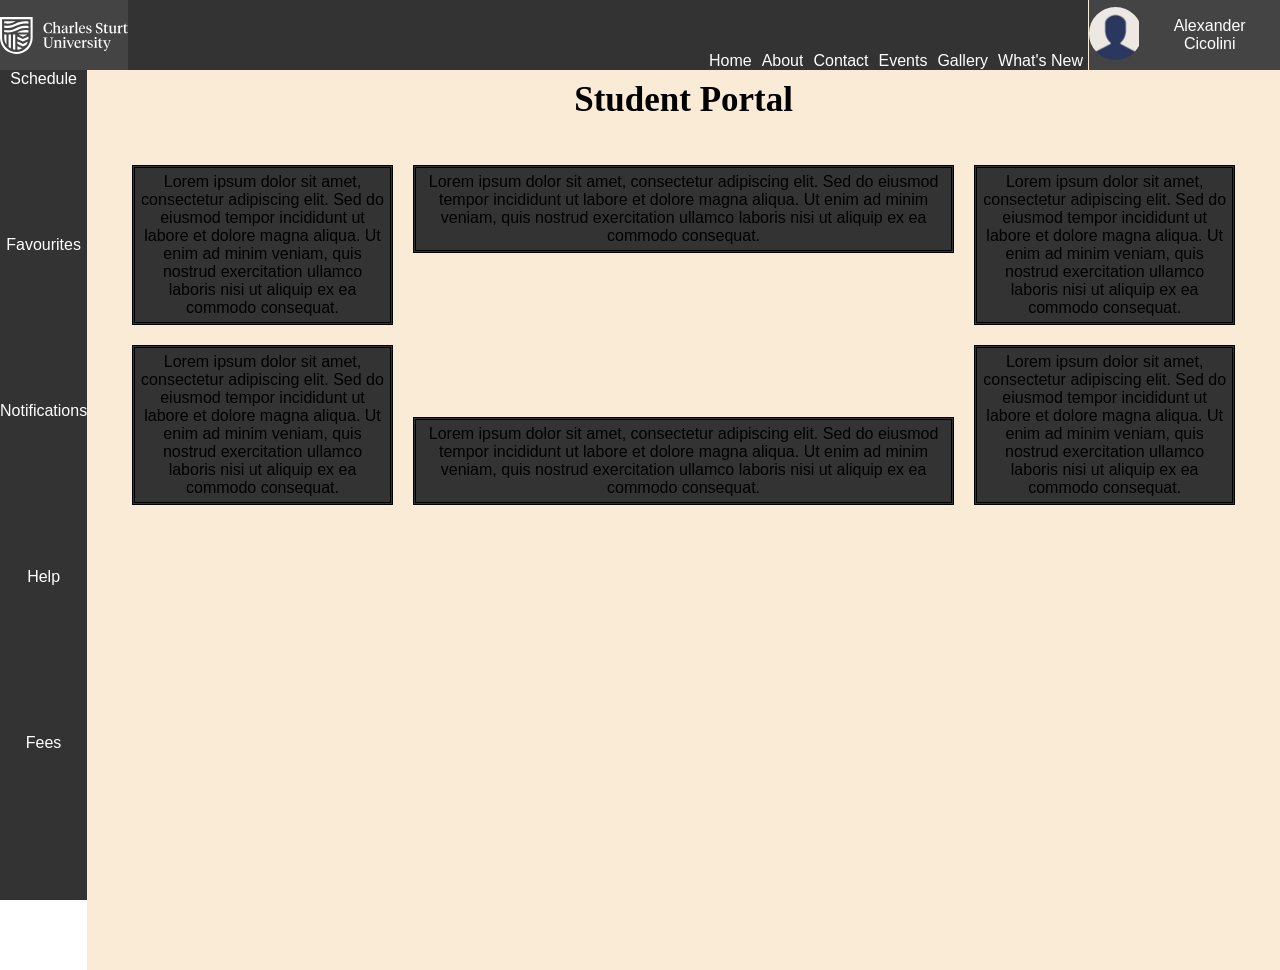
<file: HTML/Index.html>
<!DOCTYPE html>

<html lang="en">
<head>
    <link rel="icon" href="media/favicon.png" type="image/x-icon">
    <meta charset="UTF-8">
    <title>USS Event Website</title>
    <link rel="stylesheet" href="../CSS/General.css">
    <link rel="stylesheet" href="../CSS/Header.css">
    <link rel="stylesheet" href="../CSS/MainContent.css">
    <link rel="stylesheet" href="../CSS/Sidebar.css">
</head>

<!--#######################################################################################################-->
<!--#################################       Navigation bar        ########################################-->
<!--#######################################################################################################-->

<body>
    <section itemscope itemtype="http://schema.org/Organization">
        <header>
            <div id="LogoIconDiv">
                <img id="LogoIcon" src="Media/CSU_logo_white.svg" alt="School Logo">
            </div>    

            <nav itemscope itemtype="http://schema.org/SiteNavigationElement" id="HeaderNav">
                <div id="HeaderNavDiv">
                    <!--Insert desgin here-->
                </div>
                    
                <section id="HeaderNavSec">
                    <ul>
                        <li><a href="Index.html" target="_self">Home</a></li>
                        <li><a href="About.html" target="_self">About</a></li>
                        <li><a href="Contact.html" target="_self">Contact</a></li>
                        <li><a href="Events.html" target="_self">Events</a></li>
                        <li><a href="Gallery.html" target="_self">Gallery</a></li>
                        <li><a href="What's new.html" target="_self">What's New</a></li>
                    </ul>
                </section>
            </nav>



            <div id="ProfileDiv">
                <a href="Profile.html"><img id="ProfileIcon" src="Media\profile-pic.jpg" alt="Profile"></a>
                <a href="Profile.html"><p  id="ProfileUsername">Alexander Cicolini</p> <!--if logged in, should change to user's name--></a>

                
            </div>
        
        </header>

<!--########################################################################################################-->
        <div id="MainContainer">


<!--########################################################################################################-->
<!--####################################      SideBar       ################################################-->
<!--########################################################################################################-->


            <aside id="SideBar"> 
                <nav itemscope itemtype="http://schema.org/SiteNavigationElement"><!--flex-->
                    <ul>
                        <li><a href="Schedule.html" target="_self">Schedule</a></li> 
                        <li><a href="Favourites.html" target="_self">Favourites</a></li>
                        <li><a href="Notifications.html" target="_self">Notifications</a></li>
                        <li><a href="Student Help.html" target="_self">Help</a></li>                        
                        <li><a href="Fees.html" target="_self">Fees</a></li>
                    </ul>
                </nav>
            </aside>
        

<!--#######################################################################################################-->


            <main>

                <h2>Student Portal</h2>

                <div id="Columns">

                    <div id="Column1">
                        <div class="Box">
                            <p>Lorem ipsum dolor sit amet, consectetur adipiscing elit. Sed do eiusmod tempor incididunt ut labore et dolore magna aliqua. Ut enim ad minim veniam, quis nostrud exercitation ullamco laboris nisi ut aliquip ex ea commodo consequat.</p>
                        </div>

                        <div class="Box">
                            <p>Lorem ipsum dolor sit amet, consectetur adipiscing elit. Sed do eiusmod tempor incididunt ut labore et dolore magna aliqua. Ut enim ad minim veniam, quis nostrud exercitation ullamco laboris nisi ut aliquip ex ea commodo consequat.</p>
                        </div>
                    </div>

                    <div id="Column2">
                        <div class="Box">
                            <p>Lorem ipsum dolor sit amet, consectetur adipiscing elit. Sed do eiusmod tempor incididunt ut labore et dolore magna aliqua. Ut enim ad minim veniam, quis nostrud exercitation ullamco laboris nisi ut aliquip ex ea commodo consequat.</p>
                        </div>

                        <div class="Box">
                            <p>Lorem ipsum dolor sit amet, consectetur adipiscing elit. Sed do eiusmod tempor incididunt ut labore et dolore magna aliqua. Ut enim ad minim veniam, quis nostrud exercitation ullamco laboris nisi ut aliquip ex ea commodo consequat.</p>
                        </div>
                    </div>

                    <div id="Column3">
                        <div class="Box">
                            <p>Lorem ipsum dolor sit amet, consectetur adipiscing elit. Sed do eiusmod tempor incididunt ut labore et dolore magna aliqua. Ut enim ad minim veniam, quis nostrud exercitation ullamco laboris nisi ut aliquip ex ea commodo consequat.</p>
                        </div>

                        <div class="Box">
                            <p>Lorem ipsum dolor sit amet, consectetur adipiscing elit. Sed do eiusmod tempor incididunt ut labore et dolore magna aliqua. Ut enim ad minim veniam, quis nostrud exercitation ullamco laboris nisi ut aliquip ex ea commodo consequat.</p>
                        </div>
                    </div>

                </div>
            </main>

        </div>

<!--#######################################################################################################-->


    </section>
</body>
</file>
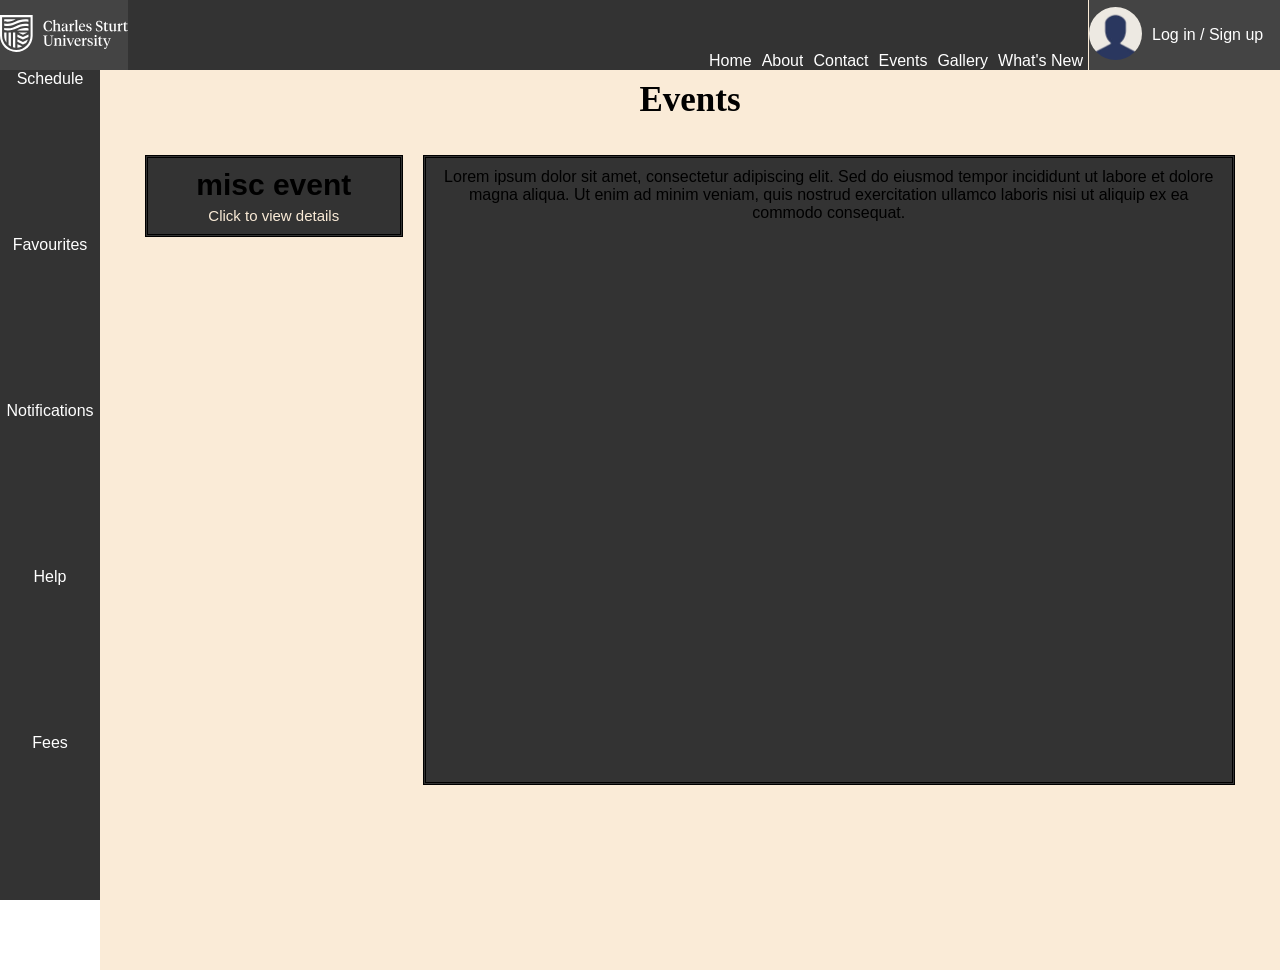
<file: HTML/Events.html>
<!DOCTYPE html>

<html lang="en">
<head>
    <link rel="icon" href="media/favicon.png" type="image/x-icon">
    <meta charset="UTF-8">
    <title>USS Event Website</title>
    <link rel="stylesheet" href="../CSS/Main/General.css">
    <link rel="stylesheet" href="../CSS/Main/Header.css">
    <link rel="stylesheet" href="../CSS/Main/Sidebar.css">
    <link rel="stylesheet" href="../CSS/EventsContent.css">
</head>

<!--#######################################################################################################-->
<!--#################################       Navigation bar        ########################################-->
<!--#######################################################################################################-->

<body>
    <section itemscope itemtype="http://schema.org/Organization">
        <header>
            <div id="LogoIconDiv">
                <a href="Index.html"><img id="LogoIcon" src="Media/CSU_logo_white.svg" alt="School Logo"></a>
            </div>  

            <nav itemscope itemtype="http://schema.org/SiteNavigationElement" id="HeaderNav">
                <div id="HeaderNavDiv">
                    <!--Insert desgin here-->
                </div>
                    
                <section id="HeaderNavSec">
                    <ul>
                        <li><a href="Index.html" target="_self">Home</a></li>
                        <li><a href="About.html" target="_self">About</a></li>
                        <li><a href="Contact.html" target="_self">Contact</a></li>
                        <li><a href="Events.html" target="_self">Events</a></li>
                        <li><a href="Gallery.html" target="_self">Gallery</a></li>
                        <li><a href="What's new.html" target="_self">What's New</a></li>
                    </ul>
                </section>
            </nav>



            <div id="ProfileDiv">
                <a href="Profile.html"><img id="ProfileIcon" src="Media\profile-pic.jpg" alt="Profile"></a>
                <a href="Log in.html"><p  id="ProfileUsername">Log in / Sign up</p> <!--if logged in, should change to user's name--></a>

                
            </div>
        
        </header>

<!--########################################################################################################-->
        <div id="MainContainer">


<!--########################################################################################################-->
<!--####################################      SideBar       ################################################-->
<!--########################################################################################################-->


            <aside id="SideBar"> 
                <nav itemscope itemtype="http://schema.org/SiteNavigationElement"><!--flex-->
                    <ul>
                        <li><a href="Schedule.html" target="_self">Schedule</a></li> 
                        <li><a href="Favourites.html" target="_self">Favourites</a></li>
                        <li><a href="Notifications.html" target="_self">Notifications</a></li>
                        <li><a href="Student Help.html" target="_self">Help</a></li>                        
                        <li><a href="Fees.html" target="_self">Fees</a></li>
                    </ul>
                </nav>
            </aside>
        

<!--#######################################################################################################-->


            <main>

                <h2>Events</h2>

                <div id="Columns">

                    <div id="Column1">
                        <div id="EventBox">
                            <div id="EventWrapper">
                                <div class="Event" onclick="toggleEvent(this)">
                                    <h3>misc event</h3>
                                        <div class="Event-summary-preview">Click to view details</div>
                                            <div class="Event-dropdown">
                                                <div class="EventDetails">
                                                    <p>Date: Oct 12, 2026</p>
                                                    <p>Time: 2:00pm - 4:00pm</p>
                                                    <p>Location: Building 12, Room01</p>
                                                    <p>Description: Lorem ipsum dolor sit amet, consectetur adipiscing elit. Sed do eiusmod tempor incididunt ut labore et dolore magna aliqua. Ut enim ad minim veniam, quis nostrud exercitation ullamco laboris nisi ut aliquip ex ea commodo consequat.</p>
                                                </div>
                                            </div>

                                </div>



                                
                            </div>
                        </div>

                    </div>

                    <div id="Column2">
                        <div class="Box">
                            <div id="Calender">
                                <p>Lorem ipsum dolor sit amet, consectetur adipiscing elit. Sed do eiusmod tempor incididunt ut labore et dolore magna aliqua. Ut enim ad minim veniam, quis nostrud exercitation ullamco laboris nisi ut aliquip ex ea commodo consequat.</p>
                            </div>
                        </div>

                    </div>

                </div>
            </main>

        </div>

<!--#######################################################################################################-->


    </section>
</body>
</file>
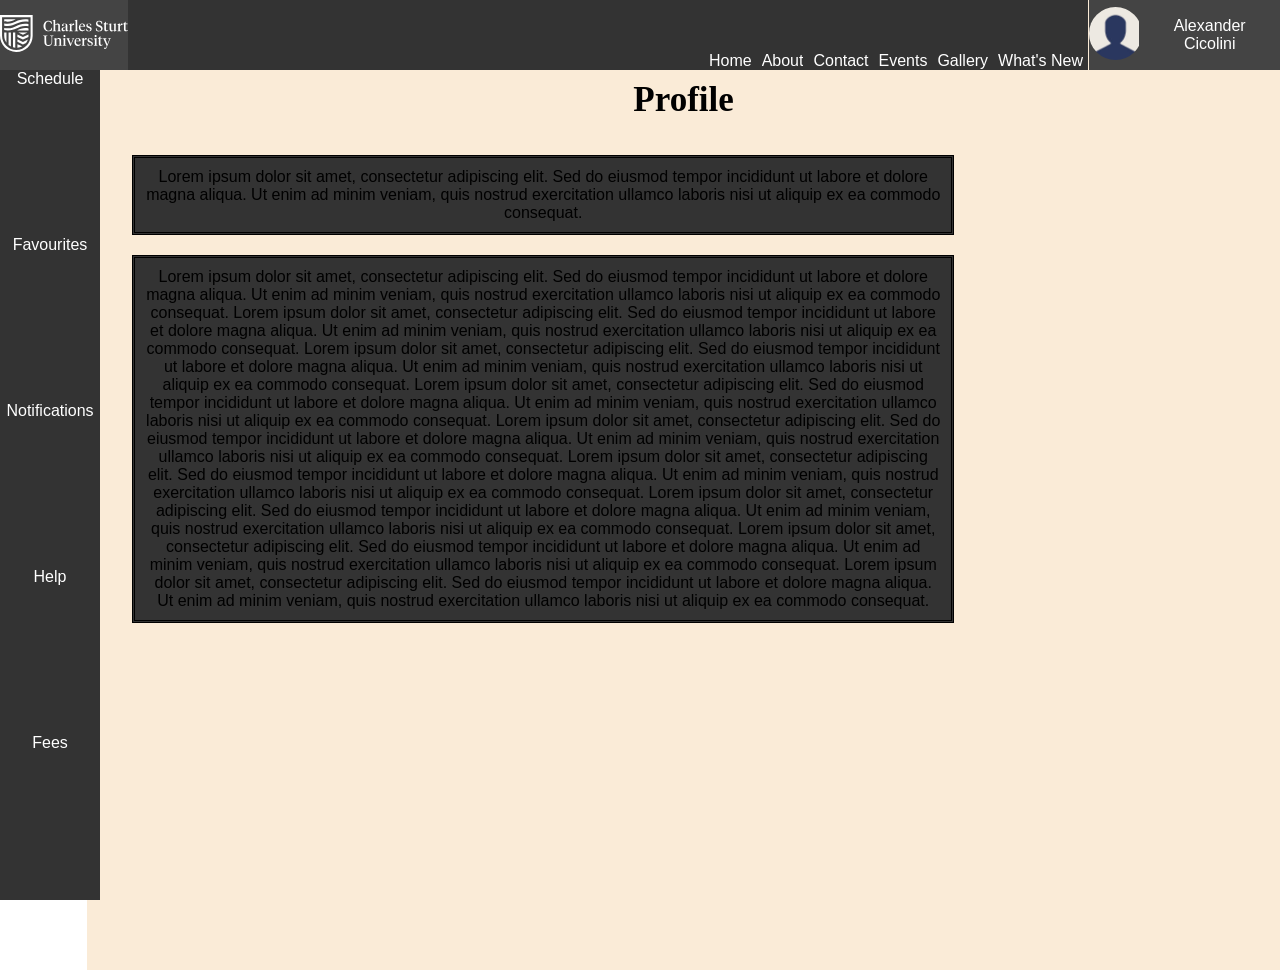
<file: HTML/Profile.html>
<!DOCTYPE html>

<html lang="en">
<head>
    <link rel="icon" href="media/favicon.png" type="image/x-icon">
    <meta charset="UTF-8">
    <title>USS Event Website</title>
    <link rel="stylesheet" href="../CSS/Main/General.css">
    <link rel="stylesheet" href="../CSS/Main/Header.css">
    <link rel="stylesheet" href="../CSS/ProfileContent.css">
    <link rel="stylesheet" href="../CSS/Main/Sidebar.css">
</head>

<body>

    <section itemscope itemtype="http://schema.org/Organization">
            <header>
                <div id="LogoIconDiv">
                    <a href="Index.html"><img id="LogoIcon" src="Media/CSU_logo_white.svg" alt="School Logo"></a>
                </div>      

                <nav itemscope itemtype="http://schema.org/SiteNavigationElement" id="HeaderNav">
                    <div id="HeaderNavDiv">
                        <!--Insert desgin here-->
                    </div>
                        
                    <section id="HeaderNavSec">
                        <ul>
                            <li><a href="Index.html" target="_self">Home</a></li>
                            <li><a href="About.html" target="_self">About</a></li>
                            <li><a href="Contact.html" target="_self">Contact</a></li>
                            <li><a href="Events.html" target="_self">Events</a></li>
                            <li><a href="Gallery.html" target="_self">Gallery</a></li>
                            <li><a href="What's new.html" target="_self">What's New</a></li>
                        </ul>
                    </section>
                </nav>



                <div id="ProfileDiv">
                    <a href="Profile.html"><img id="ProfileIcon" src="Media\profile-pic.jpg" alt="Profile"></a>
                    <a href="Profile.html"><p  id="ProfileUsername">Alexander Cicolini</p> <!--if logged in, should change to user's name--></a>
                </div>
            
            </header>

    <!--########################################################################################################-->
            <div id="MainContainer">


    <!--########################################################################################################-->
    <!--####################################      SideBar       ################################################-->
    <!--########################################################################################################-->


                <aside id="SideBar"> 
                    <nav itemscope itemtype="http://schema.org/SiteNavigationElement"><!--flex-->
                        <ul>
                            <li><a href="Schedule.html" target="_self">Schedule</a></li> 
                            <li><a href="Favourites.html" target="_self">Favourites</a></li>
                            <li><a href="Notifications.html" target="_self">Notifications</a></li>
                            <li><a href="Student Help.html" target="_self">Help</a></li>                        
                            <li><a href="Fees.html" target="_self">Fees</a></li>
                        </ul>
                    </nav>
                </aside>
            

    <!--#######################################################################################################-->


                <main>

                    <h2>Profile</h2>

                    <div id="Columns">

                        <div id="Column1">
                            <div class="Box">
                                <p>Lorem ipsum dolor sit amet, consectetur adipiscing elit. Sed do eiusmod tempor incididunt ut labore et dolore magna aliqua. Ut enim ad minim veniam, quis nostrud exercitation ullamco laboris nisi ut aliquip ex ea commodo consequat.</p>
                            </div>

                            <div class="Box">
                                <p>Lorem ipsum dolor sit amet, consectetur adipiscing elit. Sed do eiusmod tempor incididunt ut labore et dolore magna aliqua. Ut enim ad minim veniam, quis nostrud exercitation ullamco laboris nisi ut aliquip ex ea commodo consequat. Lorem ipsum dolor sit amet, consectetur adipiscing elit. Sed do eiusmod tempor incididunt ut labore et dolore magna aliqua. Ut enim ad minim veniam, quis nostrud exercitation ullamco laboris nisi ut aliquip ex ea commodo consequat. Lorem ipsum dolor sit amet, consectetur adipiscing elit. Sed do eiusmod tempor incididunt ut labore et dolore magna aliqua. Ut enim ad minim veniam, quis nostrud exercitation ullamco laboris nisi ut aliquip ex ea commodo consequat. Lorem ipsum dolor sit amet, consectetur adipiscing elit. Sed do eiusmod tempor incididunt ut labore et dolore magna aliqua. Ut enim ad minim veniam, quis nostrud exercitation ullamco laboris nisi ut aliquip ex ea commodo consequat. Lorem ipsum dolor sit amet, consectetur adipiscing elit. Sed do eiusmod tempor incididunt ut labore et dolore magna aliqua. Ut enim ad minim veniam, quis nostrud exercitation ullamco laboris nisi ut aliquip ex ea commodo consequat. Lorem ipsum dolor sit amet, consectetur adipiscing elit. Sed do eiusmod tempor incididunt ut labore et dolore magna aliqua. Ut enim ad minim veniam, quis nostrud exercitation ullamco laboris nisi ut aliquip ex ea commodo consequat. Lorem ipsum dolor sit amet, consectetur adipiscing elit. Sed do eiusmod tempor incididunt ut labore et dolore magna aliqua. Ut enim ad minim veniam, quis nostrud exercitation ullamco laboris nisi ut aliquip ex ea commodo consequat. Lorem ipsum dolor sit amet, consectetur adipiscing elit. Sed do eiusmod tempor incididunt ut labore et dolore magna aliqua. Ut enim ad minim veniam, quis nostrud exercitation ullamco laboris nisi ut aliquip ex ea commodo consequat. Lorem ipsum dolor sit amet, consectetur adipiscing elit. Sed do eiusmod tempor incididunt ut labore et dolore magna aliqua. Ut enim ad minim veniam, quis nostrud exercitation ullamco laboris nisi ut aliquip ex ea commodo consequat.  </p>
                            </div>
                        </div>

                    </div>
                </main>

            </div>

    <!--#######################################################################################################-->


        </section>
    
</body>
</file>
<file: CSS/General.css>
/**********************   LINKS   ***************************/

a:link {
    text-decoration: none;
    color: white;
}

a:hover {
    text-decoration: underline;
}

a:visited { /* placeholder */
    color: antiquewhite;
}


/*********************   GENERAL   **************************/

* {
    
    box-sizing: border-box;
    margin: 0;
    padding: 0;
    scrollbar-width: thin;
    overflow-x: hidden;

}


Body {
    /* Font styling */
    font-family: 'Roboto', sans-serif;
    font-size: 16px;

    /* positioning and layout */
    
    margin: 0;
    padding: 0%;

}

#MainContainer {
    /* Font styling */

    /* positioning and layout */
    text-align: center;
    margin: 0;
    display: flex;
    flex: 0 0 100%;
    justify-content: space-between;
}
</file>
<file: CSS/Header.css>
Header {
    /* Positioning & Fixed Pinning */
    position: fixed;
    top: 0; /* top only works for things that are using the position tag*/
    width: 100%;
    height: 70px; /* Gives it a rigid, predictable height */
    z-index: 1000; /* Keeps it layered above your content and sidebar */

    /* Layout */
    text-align: center;
    display: flex;
    justify-content: space-between;

    /* Background styling */
    background-color: #333;
}

#LogoIconDiv { /* general div for the logo icon, to make it clickable to go to home page (might just need tidy up) */
    /* positioning and layout */
    flex: 0 0 10%;
    display: flex;

    /* background styling */
    background-color: #444;
    justify-content: flex-start;
    align-items: center;

}

#LogoIcon { /* make clickabe to go to home page*/
    /* positioning and layout */
    height: 53px;
    flex: 1 0 100%;


}


#HeaderNav { /* flex container for the ul*/ /* troubleshoot */ 

    /* positioning and layout */
    flex: 0 0 75%;
    display: flex;



    /* background styling */

}

#HeaderNavDiv { /* flex container for the ul so it can be moved to the right towards the profile more */ /* troubleshoot */ 

    /* positioning and layout */
    height: 100%;
    flex: 0 0 60%;
    display: flex;

    /* background styling */
    justify-content: center;
    align-items: center;

}

#HeaderNavIcon { /* troubleshoot */ 

    /* positioning and layout */ 
    flex: 0 0 100%;

    justify-content: center;
    align-items: flex-end;
    background-image: linear-gradient (#444 to #333);
}

#HeaderNavSec { /* flex container for the ul so it can be moved to the right towards the profile more */ /* troubleshoot */ 

    /* positioning and layout */
    flex: 0 0 40%;
    display: flex;
    justify-content: space-around;
    align-items: flex-end;
}

#HeaderNav ul { /* troubleshoot */ 

    /* Font styling */
    font-family: 'Roboto', sans-serif;
    font-size: 16px;
    list-style-type: none;
    
    /* positioning and layout */
    flex: 0 0 100%;
    display: flex;
    justify-content: space-around;
    align-items: flex-end;
    
}



#ProfileDiv { /*make clickabe to go to profile page*/

    /* positioning and layout */
    flex: 1 0 15%;
    display: flex;
    align-items: center;
    flex-direction: row;

    /* background styling */
    background-color: #444;
    border-left: antiquewhite 0.5px solid;

}

#ProfileIcon {

    /* positioning and layout */
    width: 53px;
    height: 53px;
    object-position: center;

    /* Image styling */
    border-radius: 50%;

}

#ProfileUsername {

    /* Font styling */
    

    /* positioning and layout */
    padding: 10px;
    overflow: hidden;

}
</file>
<file: CSS/MainContent.css>
main {
    /* Font styling */
    font-size: 30;


    /* positioning and layout */
    width: 100%;
    min-height: 100vh;
    margin-top: 70px; 
    flex: 1 0 75%;
    margin-left: 87.15px;


    /* background styling */
    background-color: antiquewhite;
}

main h2 {
    margin-top: 10px;
    margin-bottom: 0px;
    font-family: Cambria, Cochin, Georgia, Times, 'Times New Roman', serif;
    font-size: 35px;
}

#Columns {
/* positioning and layout */
padding: 35px;
display: flex;
justify-content: space-between;



/* background styling */
}

#Column1, #Column2, #Column3 {
    padding: 10px;
    display: flex;
    flex-direction: column;
    justify-content: space-between;
    gap: 20px;

}

#Column1 {
    flex: 0 0 25%;
    
}

#Column2 {
    flex: 0 0 50%;
    
}

#Column3 {
    flex: 0 0 25%;

}

.Box {
    padding: 5px;
    background-color: #333;
    border: double;

}
</file>
<file: CSS/Sidebar.css>
#SideBar {
    /* Font styling */
    font-family: 'Roboto', sans-serif;
    font-size: 16px;

    /* positioning and layout */
    text-align: auto;
    background-color: #333;
    flex: 0 0 25%;
    position: fixed;
    top: 70px;
    bottom: 0;
    left: 0;
}

#SideBar Nav {

     /* positioning and layout */
    
    width: 100%;
    height: 100%;
}

#SideBar Nav ul {

    /* positioning and layout */
    height: 100%;
    display: flex;
    flex-direction: column;

}

#SideBar Nav ul li {

    flex: 0 0 20%;
}
</file>
<file: CSS/Main/General.css>
/**********************   LINKS   ***************************/

a:link {
    text-decoration: none;
    color: white;
}

a:hover {
    text-decoration: underline;
}

a:visited { /* placeholder */
    color: antiquewhite;
}

a img {
    width: 100%;
    height: 100%;
}

/*********************   GENERAL   **************************/

* {
    
    box-sizing: border-box;
    margin: 0;
    padding: 0;
    scrollbar-width: thin;
    overflow-x: hidden;

}


Body {
    /* Font styling */
    font-family: 'Roboto', sans-serif;
    font-size: 16px;

    /* positioning and layout */
    
    margin: 0;
    padding: 0%;

}

#MainContainer {
    /* Font styling */

    /* positioning and layout */
    text-align: center;
    margin: 0;
    display: flex;
    flex: 0 0 100%;
    justify-content: space-between;
}
</file>
<file: CSS/Main/Header.css>
Header {
    /* Positioning & Fixed Pinning */
    position: fixed;
    top: 0; /* top only works for things that are using the position tag*/
    width: 100%;
    height: 70px; /* Gives it a rigid, predictable height */
    z-index: 1000; /* Keeps it layered above your content and sidebar */

    /* Layout */
    text-align: center;
    display: flex;
    justify-content: space-between;

    /* Background styling */
    background-color: #333;
}

#LogoIconDiv { /* general div for the logo icon, to make it clickable to go to home page (might just need tidy up) */
    /* positioning and layout */
    flex: 0 0 10%;
    display: flex;

    /* background styling */
    background-color: #444;
    justify-content: flex-start;
    align-items: center;

}

#LogoIcon { /* make clickabe to go to home page*/
    /* positioning and layout */
    height: 53px;
    flex: 1 0 100%;


}


#HeaderNav { /* flex container for the ul*/ /* troubleshoot */ 

    /* positioning and layout */
    flex: 0 0 75%;
    display: flex;



    /* background styling */

}

#HeaderNavDiv { /* flex container for the ul so it can be moved to the right towards the profile more */ /* troubleshoot */ 

    /* positioning and layout */
    height: 100%;
    flex: 0 0 60%;
    display: flex;

    /* background styling */
    justify-content: center;
    align-items: center;

}

#HeaderNavIcon { /* troubleshoot */ 

    /* positioning and layout */ 
    flex: 0 0 100%;

    justify-content: center;
    align-items: flex-end;
    background-image: linear-gradient (#444 to #333);
}

#HeaderNavSec { /* flex container for the ul so it can be moved to the right towards the profile more */ /* troubleshoot */ 

    /* positioning and layout */
    flex: 0 0 40%;
    display: flex;
    justify-content: space-around;
    align-items: flex-end;
}

#HeaderNav ul { /* troubleshoot */ 

    /* Font styling */
    font-family: 'Roboto', sans-serif;
    font-size: 16px;
    list-style-type: none;
    
    /* positioning and layout */
    flex: 0 0 100%;
    display: flex;
    justify-content: space-around;
    align-items: flex-end;
    
}



#ProfileDiv { /*make clickabe to go to profile page*/

    /* positioning and layout */
    flex: 1 0 15%;
    display: flex;
    align-items: center;
    flex-direction: row;

    /* background styling */
    background-color: #444;
    border-left: antiquewhite 0.5px solid;

}

#ProfileIcon {

    /* positioning and layout */
    width: 53px;
    height: 53px;
    object-position: center;

    /* Image styling */
    border-radius: 50%;

}

#ProfileUsername {

    /* Font styling */
    

    /* positioning and layout */
    padding: 10px;
    overflow: hidden;

}
</file>
<file: CSS/Main/Sidebar.css>
#SideBar {
    /* Font styling */
    font-family: 'Roboto', sans-serif;
    font-size: 16px;

    /* positioning and layout */
    text-align: auto;
    background-color: #333;
    flex: 0 0 25%;
    position: fixed;
    top: 70px;
    width: 100px;
    bottom: 0;
    left: 0;
}

#SideBar Nav {

     /* positioning and layout */
    
    width: 100%;
    height: 100%;
}

#SideBar Nav ul {

    /* positioning and layout */
    height: 100%;
    display: flex;
    flex-direction: column;

}

#SideBar Nav ul li {

    flex: 0 0 20%;
}
</file>
<file: CSS/EventsContent.css>
main {
    /* Font styling */
    font-size: 30;


    /* positioning and layout */
    width: 100%;
    min-height: 100vh;
    margin-top: 70px; 
    flex: 1 0 75%;
    margin-left: 100px;


    /* background styling */
    background-color: antiquewhite;
}

main h2 {
    margin-top: 10px;
    margin-bottom: 0px;
    font-family: Cambria, Cochin, Georgia, Times, 'Times New Roman', serif;
    font-size: 35px;
}

#Columns {
/* positioning and layout */
padding-bottom: 35px;
padding-left: 35px;
padding-right: 35px;
padding-top: 25px;
display: flex;
justify-content: space-between;



/* background styling */
}

#Column1, #Column2 {
    padding: 10px;
    display: flex;
    flex-direction: column;
    justify-content: space-between;
    gap: 20px;

}

#Column1 {
    flex: 0 0 25%;
    
}

#Column2 {
    flex: 0 0 75%;
    
}

.Box {
    padding: 10px;
    background-color: #333;
    border: double;
    min-height: 70vh;
    

}

#EventBox {
    padding: 10px;
    background-color: #333;
    border: double;
    overflow: auto;
    max-height: 70vh;

}

#EventWrapper {
    display: flex;
    flex-direction: column;
    justify-content: space-around;
    gap: 40px;

}


.Event h3 {
    padding-bottom: 5px;
    font-size: 30px;
    font-weight: 700
}

.Event-summary-preview {
    font-size: 15px;
    font-weight: 300;
    color: antiquewhite;
}

.Event-dropdown {
    display: none;
}

.EventDetails{
    font-weight: bold;

}
</file>
<file: CSS/ProfileContent.css>
main {
    /* Font styling */
    font-size: 30;


    /* positioning and layout */
    width: 100%;
    min-height: 100vh;
    margin-top: 70px; 
    flex: 1 0 75%;
    margin-left: 87.15px;


    /* background styling */
    background-color: antiquewhite;
}

main h2 {
    margin-top: 10px;
    margin-bottom: 0px;
    font-family: Cambria, Cochin, Georgia, Times, 'Times New Roman', serif;
    font-size: 35px;
}

#Columns {
/* positioning and layout */
padding-bottom: 35px;
padding-left: 35px;
padding-right: 35px;
padding-top: 25px;
display: flex;
justify-content: space-between;



/* background styling */
}


#Column1 {
    flex: 0 0 75%;
    justify-content: flex-start;
    align-items: flex-start;
    padding: 10px;
    display: flex;
    flex-direction: column;
    gap: 20px;
    box-sizing: border-box;
    height: 100%;
    
}

.Box {
    background-color: #333;
    border: double;
    box-sizing: border-box;
    height: 50%;

}

.Box p {
    padding: 10px;
    
}
</file>
